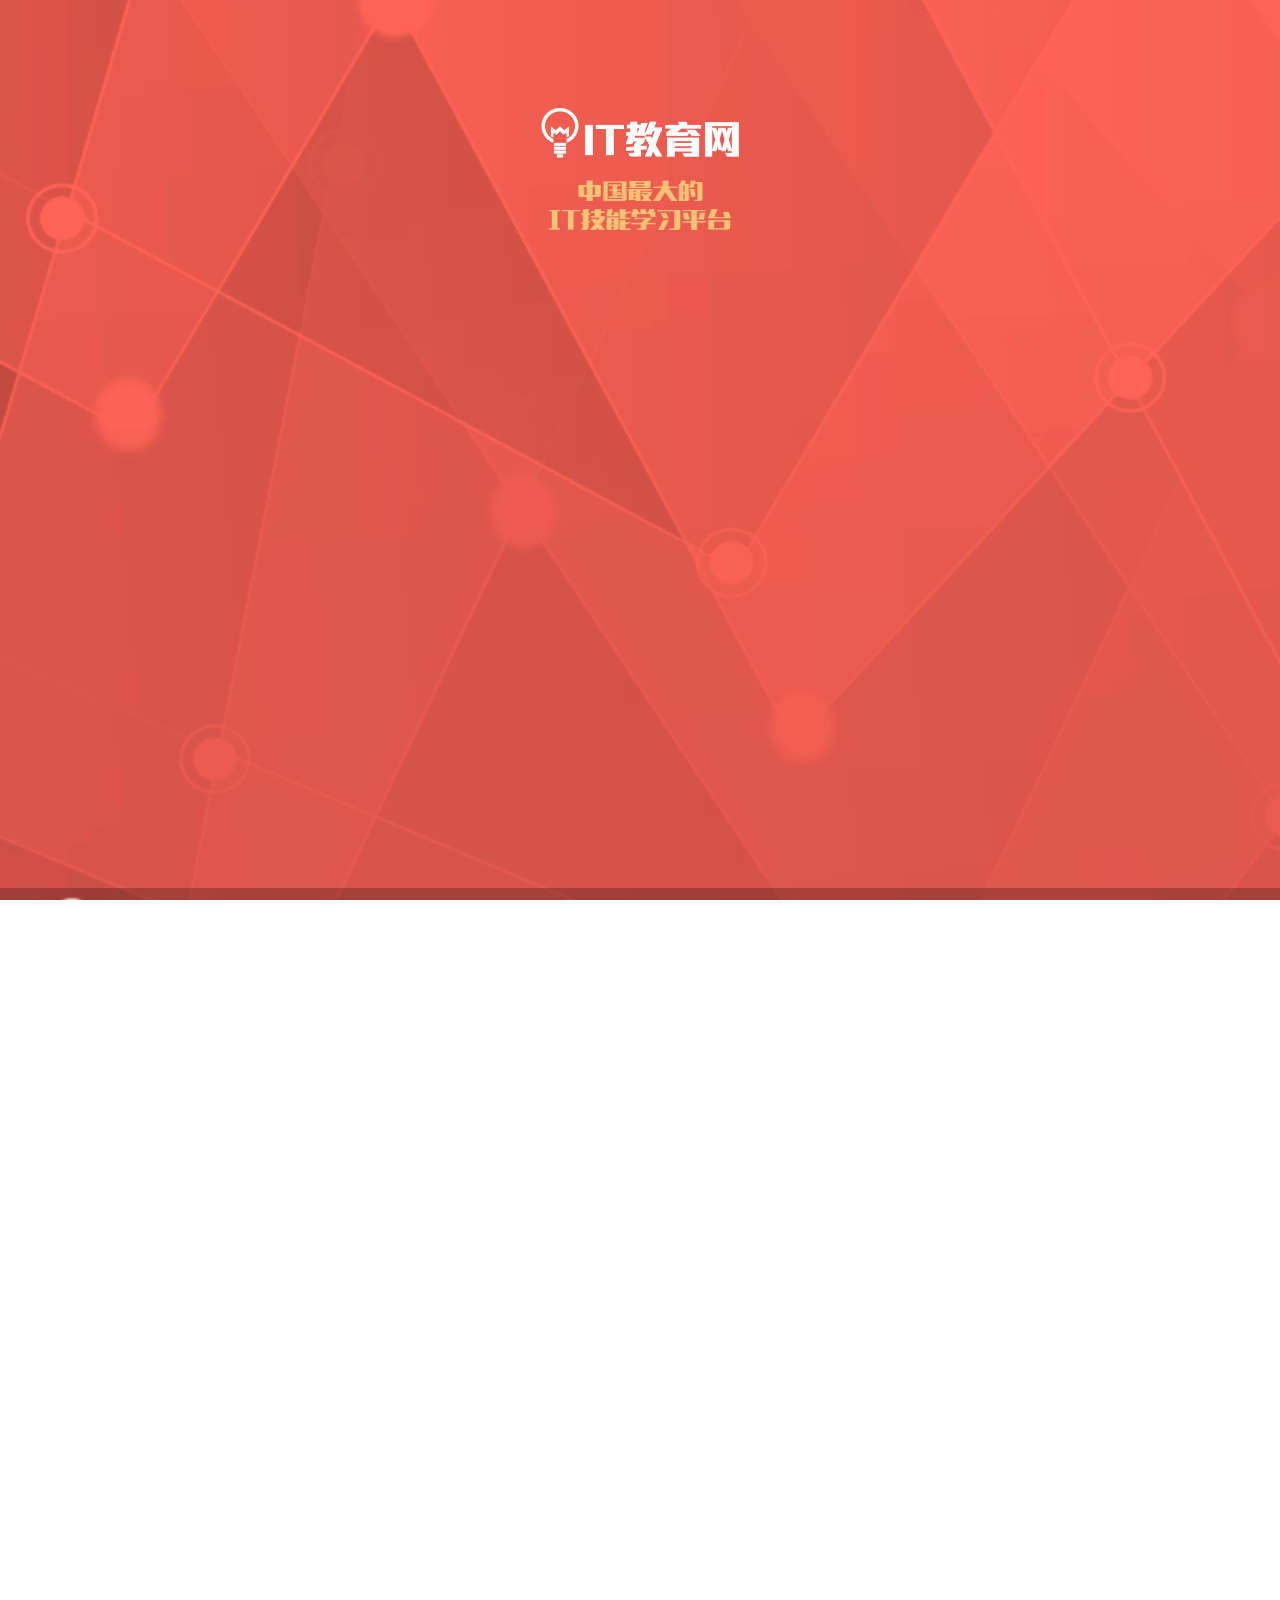
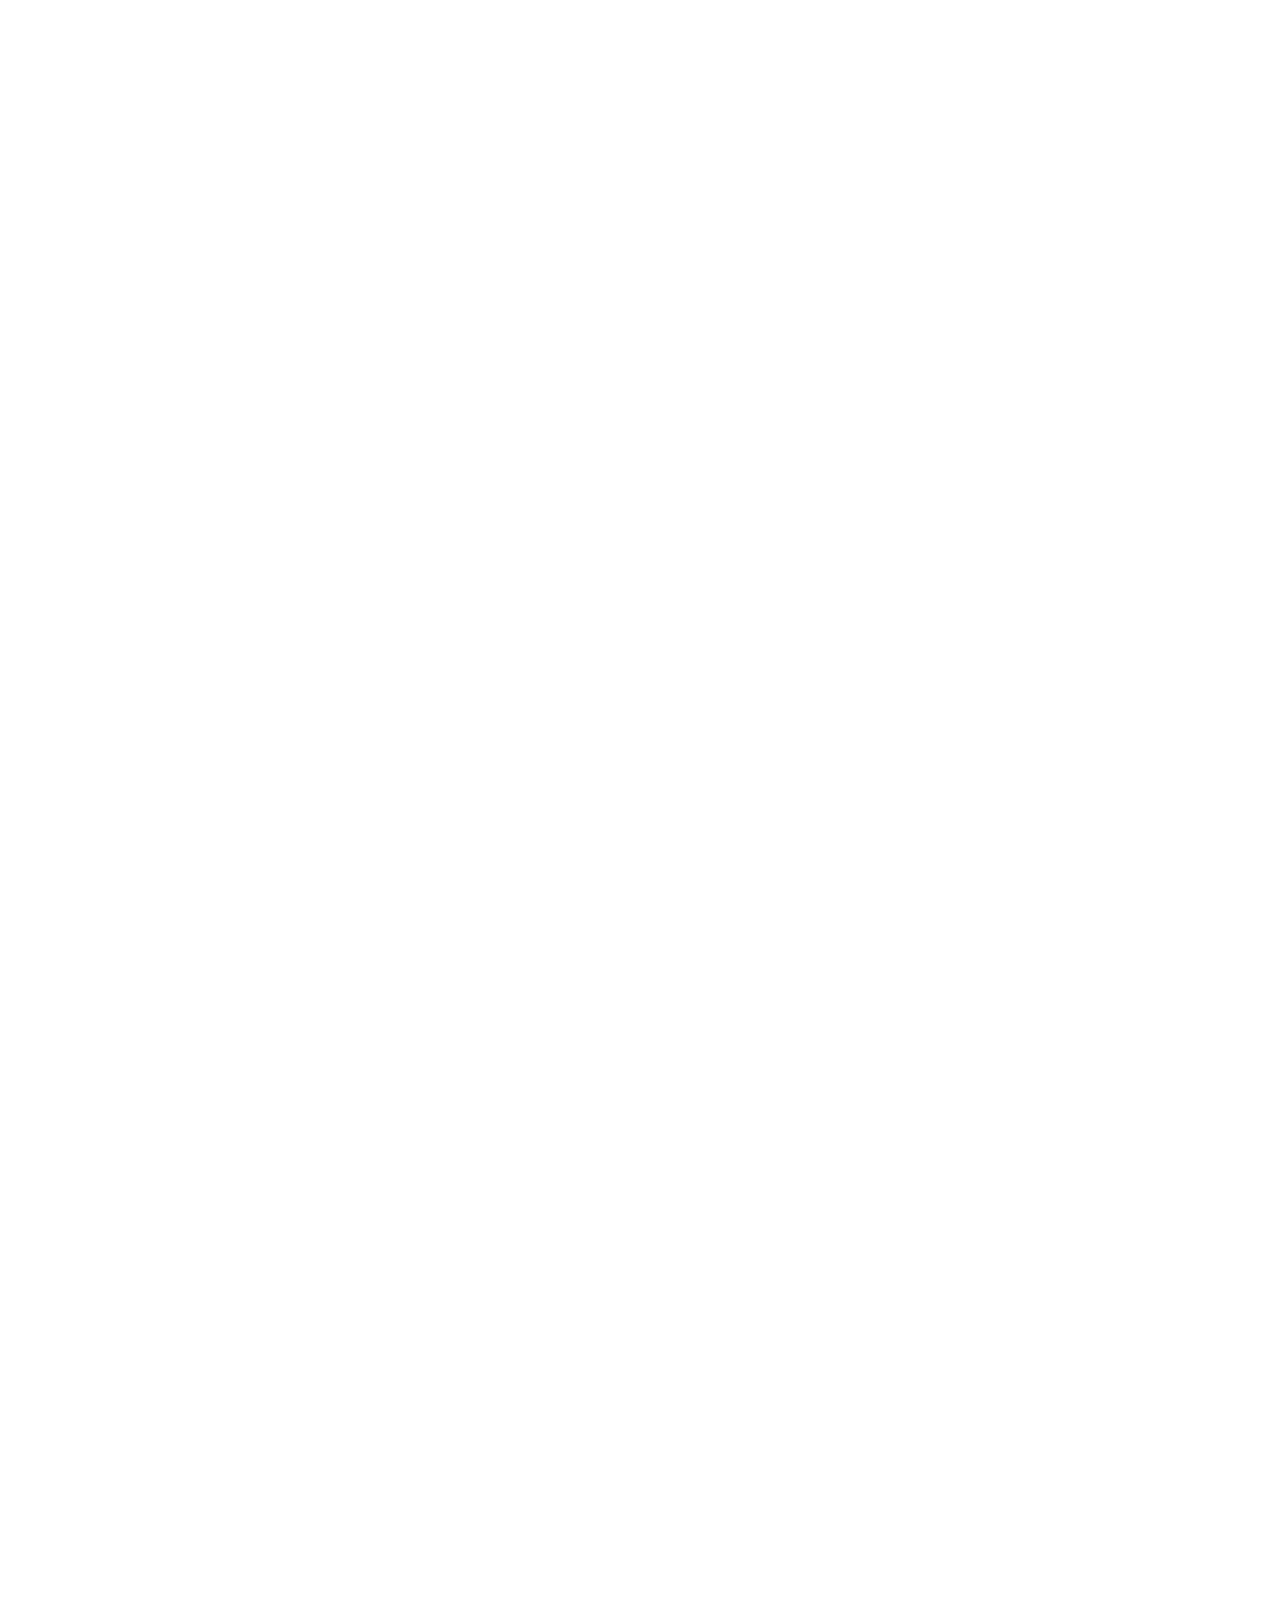
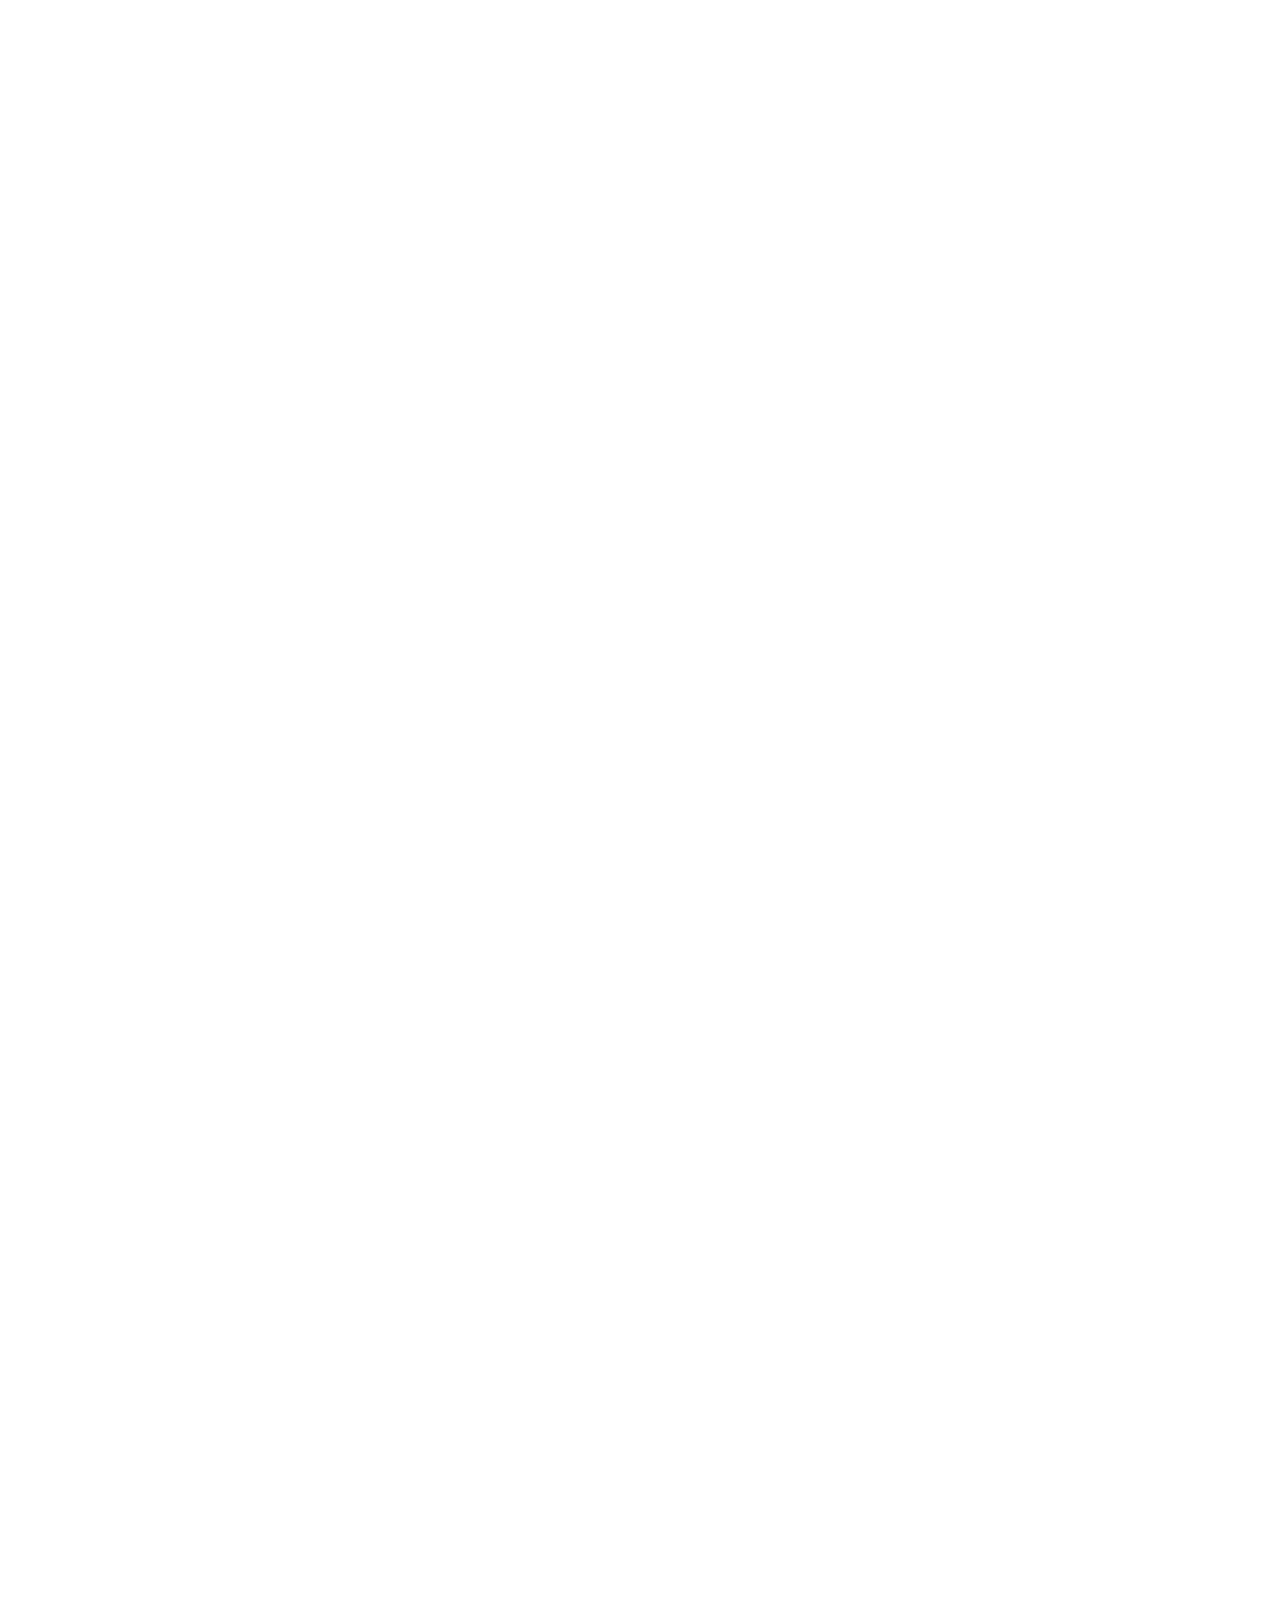
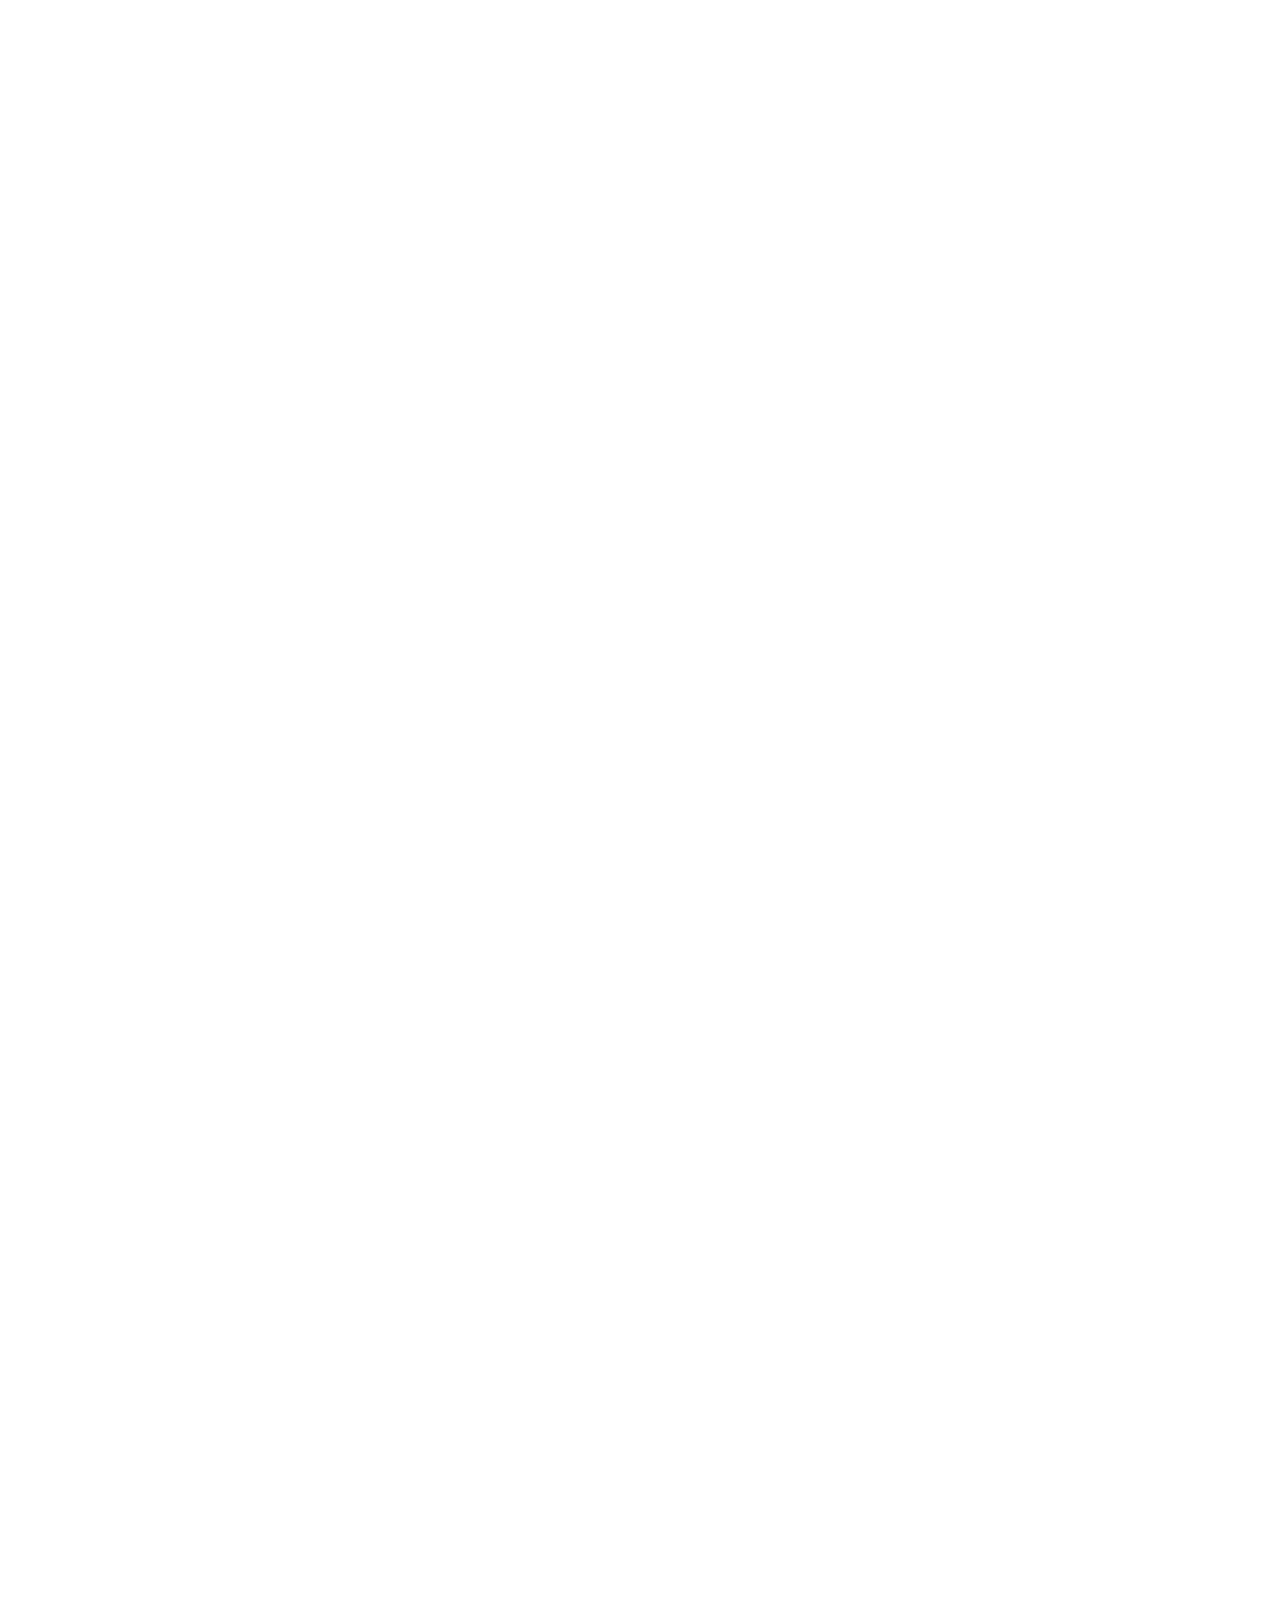
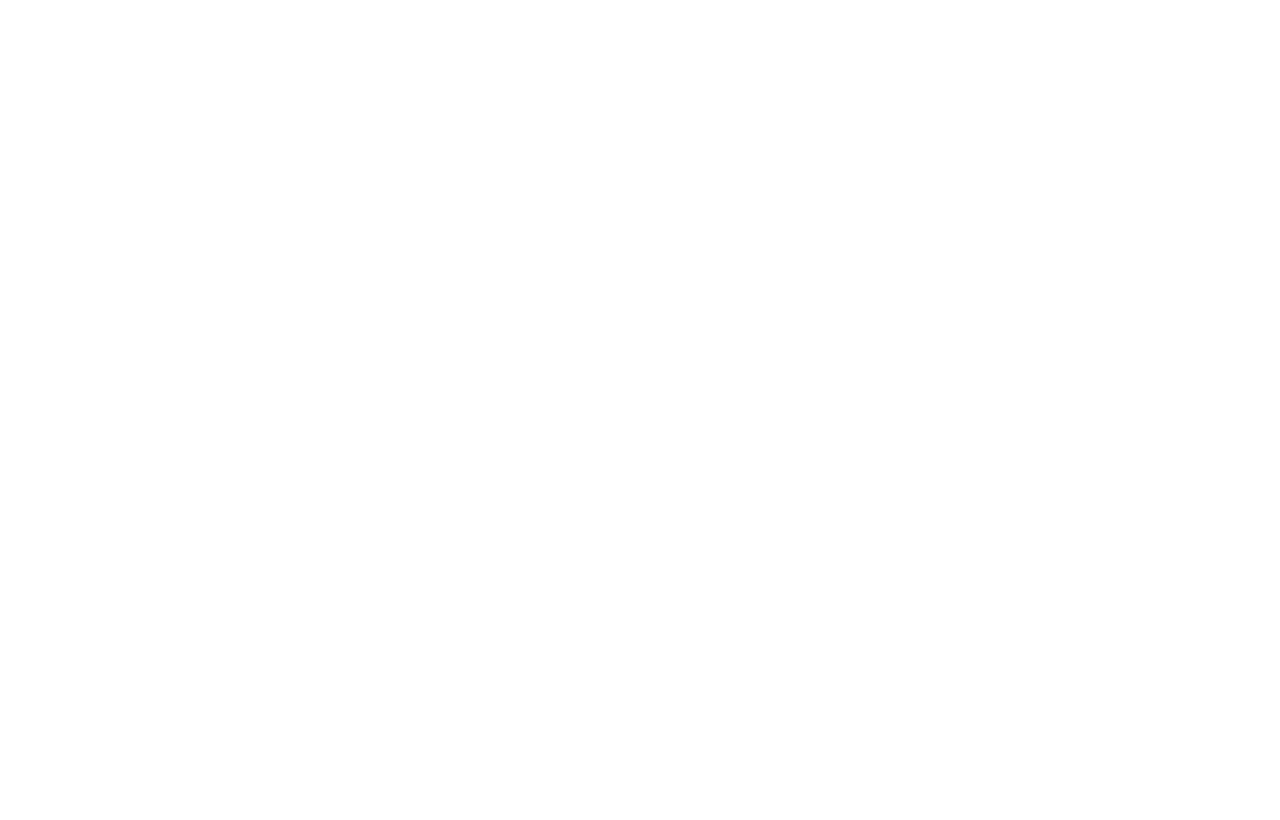
<file: index.html>
<!DOCTYPE html>
<html lang="en">
<head>
  <meta charset="UTF-8">
  <meta name="viewport" content="width=device-width, minimum-scale=1, maximum-scale=1">
  <title>IT教育网</title>
  <!--载入所有组件资源-->
  <script src="js/lib/jquery.js"></script>
  <script src="js/lib/jquery.fullPage.js"></script>

  <!--加载H5对象进行内容管理-->
  <link rel="stylesheet" href="css/h5.css">
  <script src="js/h5.js"></script>

  <link rel="stylesheet" href="css/H5_loading.css">
  <script src="js/H5_loading.js"></script>

  <style>
    body {
      margin: 0;
      padding: 0;
    }

    .H5_page {
      background-image: url('imgs/page_bg.png');
    }

    .H5_page_face {
      background-image: url('imgs/face_bg.png');
    }

    .h5_component_name_slogan {
      animation: rock 2s infinite 2s;
    }

    .h5_component_name_caption {
      background-image: url('imgs/page_caption_bg.png');
      width: 283px;
      height: 160px;
      text-align: center;
      font-size: 20px;
      color: #ffffff;
      line-height: 140px;
    }

    .h5_component_name_back {
      animation: back 2s infinite 2s;
      top: 30px;
    }

    @keyframes back {
      50% {
        top: 20px
      }
    }

    @keyframes rock {
      0% {
        transform: rotate(0deg)
      }
      5% {
        transform: rotate(3deg)
      }
      10% {
        transform: rotate(-4deg)
      }
      15% {
        transform: rotate(3deg)
      }
      20% {
        transform: rotate(-2deg)
      }
      25% {
        transform: rotate(1deg)
      }
      30% {
        transform: rotate(-1deg)
      }
      70% {
        transform: rotate(0deg)
      }
      100% {
        transform: rotate(0deg)
      }
    }
  </style>

</head>
<body>

<div class="loading">
  <div class="double-bounce1"></div>
  <div class="double-bounce2"></div>
  <div id="rate">0%</div>
</div>

<!--载入H5组件相关资源-->
<script>
  var res = ['Base', 'Bar', 'Bar_v', 'Point', 'Polyline', 'Radar', 'Pie', 'Ring'];
  var html = [];
  for (s in res) {
    html.push('\<script src="js/H5Component' + res[s] + '.js"><\/script>');
    html.push('<link rel="stylesheet" href="css/H5Component' + res[s] + '.css">');
  }
  document.write(html.join(''));
</script>

<script>
  $(function () {
    var H5 = new h5();
    H5.whenAddPage = function () {
      this.addComponent('slide_up', {
        bg: 'imgs/footer.png',
        css: {opacity: 0, left: 0, bottom: -20, width: '100%', height: '20px', zIndex: 999},
        animateIn: {opacity: 1, bottom: '-1px'},
        animateOut: {opacity: 0, bottom: '-20px'},
        delay: 500
      });
    };
    H5
      .addPage('face')
      .addComponent('logo', {
        center: true,
        width: 395,
        height: 130,
        bg: 'imgs/face_logo.png',
        css: {opacity: 0},
        animateIn: {top: 100, opacity: 1},
        animateOut: {top: 0, opacity: 0}
      })
      .addComponent('slogan', {
        center: true,
        width: 365,
        height: 99,
        bg: 'imgs/face_slogan.png',
        css: {opacity: 0, top: 180},
        animateIn: {left: '50%', opacity: 1},
        animateOut: {left: '0%', opacity: 0},
        delay: 500
      })
      .addComponent('face_img_left', {
        width: 370,
        height: 493,
        bg: 'imgs/face_img_left.png',
        css: {opacity: 0, left: -50, bottom: -50},
        animateIn: {opacity: 1, left: 0, bottom: 0},
        animateOut: {opacity: 0, left: -50, bottom: -50},
        delay: 1000
      })
      .addComponent('face_img_left', {
        width: 276,
        height: 449,
        bg: 'imgs/face_img_right.png',
        css: {opacity: 0, right: -50, bottom: -50},
        animateIn: {opacity: 1, right: 0, bottom: 0},
        animateOut: {opacity: 0, right: -50, bottom: -50},
        delay: 1000
      })

      .addPage()
      .addComponent('caption', {text: '核心理念'})
      .addComponent('text', {
        width: 500,
        height: 30,
        center: true,
        text: 'IT教育网=只学有用的',
        css: {opacity: 0, textAlign: 'center', color: 'red', fontSize: '26px'},
        animateIn: {opacity: 1, top: 110},
        animateOut: {opacity: 0, top: 240}
      })
      .addComponent('description', {
        center: true,
        width: 481,
        height: 295,
        bg: 'imgs/description_bg.gif',
        css: {
          opacity: 0,
          padding: '15px 10px 10px 10px',
          color: '#fff',
          fontSize: '15px',
          lineHeight: '18px',
          textAlign: 'justify',
          top: 280
        },
        text: '2013年，IT教育网的诞生引领中国IT职业从教育进入新时代；高质量实战课程、全新教学模式、实时互动学习，以领先优势打造行业品牌；迄今为止，IT教育网已成为中国规模最大、互动性最高的IT技能学习平台。',
        animateIn: {opacity: 1, top: 160},
        animateOut: {opacity: 0, top: 280},
        delay: 1000
      })
      .addComponent('people', {
        center: true,
        width: 515,
        height: 305,
        bg: 'imgs/p1_people.png',
        css: {
          opacity: 0,
          bottom: 0
        },
        animateIn: {opacity: 1, bottom: 40},
        animateOut: {opacity: 0, bottom: 0},
        delay: 500
      })

      .addPage()
      .addComponent('caption', {text: '课程分布方向'}) //polyline
      .addComponent('msg', {
        text: '前端开发课程占到40%',
        css: {
          opacity: 0,
          top: 140,
          textAlign: 'center',
          width: '100%',
          color: '#ff7676'
        },
        animateIn: {opacity: 1},
        animateOut: {opacity: 0},
        delay: 500
      })
      .addComponent('polyline', {
        type: 'polyline',
        width: 500,
        height: 440,
        data: [
          ['JavaScript', 0.4, '#ff7676'],
          ['HTML/CSS', 0.3],
          ['JQuery', 0.1],
          ['Vue', 0.5],
        ],
        css: {
          top: -200,
          opacity: 0
        },
        animateIn: {
          top: 200,
          opacity: 1
        },
        animateOut: {
          top: -200,
          opacity: 0
        },
        center: true,
      })

      .addPage()
      .addComponent('caption', {text: '移动开发课程'}) //pie
      .addComponent('msg', {
        text: '移动课程JavaScript占到40%',
        css: {
          opacity: 0,
          top: 140,
          textAlign: 'center',
          width: '100%',
          color: '#ff7676'
        },
        animateIn: {opacity: 1},
        animateOut: {opacity: 0},
        delay: 500
      })
      .addComponent('pie', {
        type: 'pie',
        width: 400,
        height: 400,
        data: [
          ['JavaScript', 0.4, '#ff7676'],
          ['HTML/CSS', 0.2],
          ['Bootstrap', 0.05],
          ['JQuery', 0.2],
          ['Vue', 0.15],
        ],
        css: {
          top: 200,
          opacity: 0
        },
        animateIn: {
          top: 200,
          opacity: 1
        },
        animateOut: {
          top: -200,
          opacity: 0
        },
        center: true
      })

      .addPage()
      .addComponent('caption', {text: '前端开发课程'}) //bar
      .addComponent('msg', {
        text: '前端课程JavaScript占到40%',
        css: {
          opacity: 0,
          top: 140,
          textAlign: 'center',
          width: '100%',
          color: '#ff7676'
        },
        animateIn: {opacity: 1},
        animateOut: {opacity: 0},
        delay: 500
      })
      .addComponent('bar', {
        type: 'bar',
        width: 500,
        height: 540,
        data: [
          ['JavaScript', 0.4, '#ff7676'],
          ['HTML/CSS', 0.35],
          ['JQuery', 0.25],
          ['Vue', 0.21],
          ['node', 0.22]
        ],
        css: {
          top: -200,
          opacity: 0
        },
        animateIn: {
          top: 200,
          opacity: 1
        },
        animateOut: {
          top: -200,
          opacity: 0
        },
        center: true,
        delay: 1000
      })

      .addPage()
      .addComponent('caption', {text: '后端开发课程'}) //radar
      .addComponent('msg', {
        text: '前端课程JavaScript占到40%',
        css: {
          opacity: 0,
          top: 140,
          textAlign: 'center',
          width: '100%',
          color: '#ff7676'
        },
        animateIn: {opacity: 1},
        animateOut: {opacity: 0},
        delay: 500
      })
      .addComponent('radar', {
        type: 'radar',
        width: 400,
        height: 400,
        data: [
          ['JavaScript', 0.8, '#ff7676'],
          ['HTML/CSS', 0.9],
          ['Bootstrap', 0.3],
          ['JQuery', 0.6],
          ['Vue', 0.8],
        ],
        css: {
          top: 200,
          opacity: 0
        },
        animateIn: {
          top: 200,
          opacity: 1
        },
        animateOut: {
          top: -200,
          opacity: 0
        },
        center: true
      })

      .addPage()
      .addComponent('caption', {text: '课程难度分布'}) //point
      .addComponent('msg', {
        text: '前端课程JavaScript占到40%',
        css: {
          opacity: 0,
          top: 140,
          textAlign: 'center',
          width: '100%',
          color: '#ff7676'
        },
        animateIn: {opacity: 1},
        animateOut: {opacity: 0},
        delay: 500
      })
      .addComponent('point', {
        type: 'point',
        width: 200,
        height: 200,
        data: [
          ['A项', 0.4, 'yellow'],
          ['B项', 0.2, 'blue', 0, '-60%'],
          ['C项', 0.25, 'green', 0, '120%'],
        ],
        css: {
          bottom: 0,
          opacity: 0
        },
        animateIn: {
          bottom: '30%',
          opacity: 1
        },
        animateOut: {
          bottom: 0,
          opacity: 0
        },
        center: true
      })

      .addPage('tall')
      .addComponent('logo', {
        center: true,
        width: 359,
        height: 129,
        bg: 'imgs/tail_logo.png',
        css: {top: 210, opacity: 0},
        animateIn: {opacity: 1, top: 210},
        animateOut: {opacity: 0, top: 240}
      })
      .addComponent('slogan', {
        center: true,
        width: 314,
        height: 446,
        bg: 'imgs/tail_slogan.png',
        css: {top: 280, opacity: 0},
        animateIn: {opacity: 1, left: '50%'},
        animateOut: {opacity: 0, left: 0},
        delay: 500
      })
      .addComponent('share', {
        width: 128,
        height: 120,
        bg: 'imgs/tail_share.png',
        css: {top: 110, right: 110, opacity: 0},
        animateIn: {opacity: 1, top: 10, right: 10},
        animateOut: {opacity: 0, top: 110, right: 110},
        delay: 1000
      })
      .addComponent('back', {
        width: 52,
        height: 50,
        bg: 'imgs/tail_back.png',
        center: true,
        css: {top: 110, right: 110, opacity: 0},
        animateIn: {opacity: 1, top: 10, right: 10},
        animateOut: {opacity: 0, top: 110, right: 110},
        delay: 1000,
        onclick: function () {
          $.fn.fullpage.moveTo(1);
        }
      })

      .loader(['imgs/description_bg.gif', 'imgs/face_bg.png', 'imgs/face_img_left.png', 'imgs/face_img_right.png', 'imgs/face_logo.png', 'imgs/face_slogan.png', 'imgs/footer.png', 'imgs/p1_people.png', 'imgs/page_bg.png', 'imgs/page_caption_bg.png', 'imgs/tail_logo.png', 'imgs/tail_share.png', 'imgs/tail_slogan.png'], 1);
  });
</script>
</body>
</html>
</file>
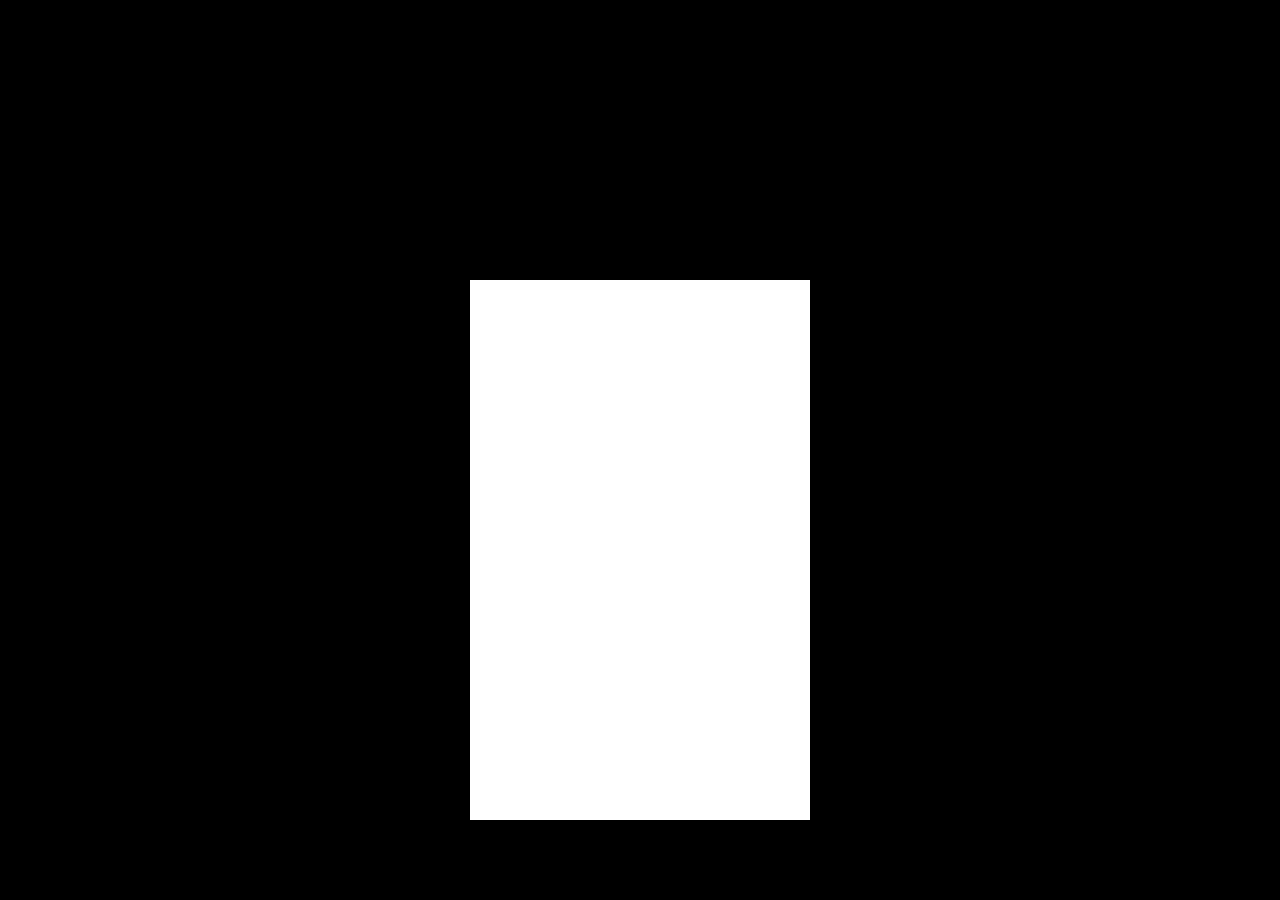
<file: test/test-componentBar.html>
<!DOCTYPE html>
<html lang="en">
<head>
    <meta charset="UTF-8">
    <title>Title</title>
    <script src="../js/lib/jquery.js"></script>
    <script src="../js/H5ComponentBase.js"></script>
    <link rel="stylesheet" href="../css/H5ComponentBase.css">

    <link rel="stylesheet" href="../css/H5ComponentBar.css">
    <script src="../js/H5ComponentBar.js"></script>


</head>
<style>
    body {
        margin: 0;
        padding: 0;
        background-color: #000000;
        font-size: 12px;
    }

    .iphone {
        width: 340px;
        height: 540px;
        background-color: #ffffff;
        margin: 100px auto;
        position: absolute;
        left: 50%;
        top: 50%;
        transform: translate(-50%, -50%);
    }

</style>
<body>
<div class="iphone">

</div>
<script>
    var cfg = {
        type: 'bar',
        width: 400,
        height: 540,
        data: [
            ['JavaScript', 0.4, '#ff7676'],
            ['HTML/CSS', 0.2],
            ['JQuery', 0.2],
            ['Vue', 0.2],
            ['node', 0.2]
        ],
        css: {
            top: -200,
            opacity: 0
        },
        animateIn: {
            top: 200,
            opacity: 1
        },
        animateOut: {
            top: -200,
            opacity: 0
        },
        center: true
    };
    var h5 = new H5ComponentBar('bar', cfg);
    $('.iphone').append(h5);
    var leave = true;
    $('body').click(function () {
        leave = !leave;
        $('.H5_component').trigger(leave ? 'onLeave' : 'onLoad');
    });
</script>
</body>
</html>
</file>
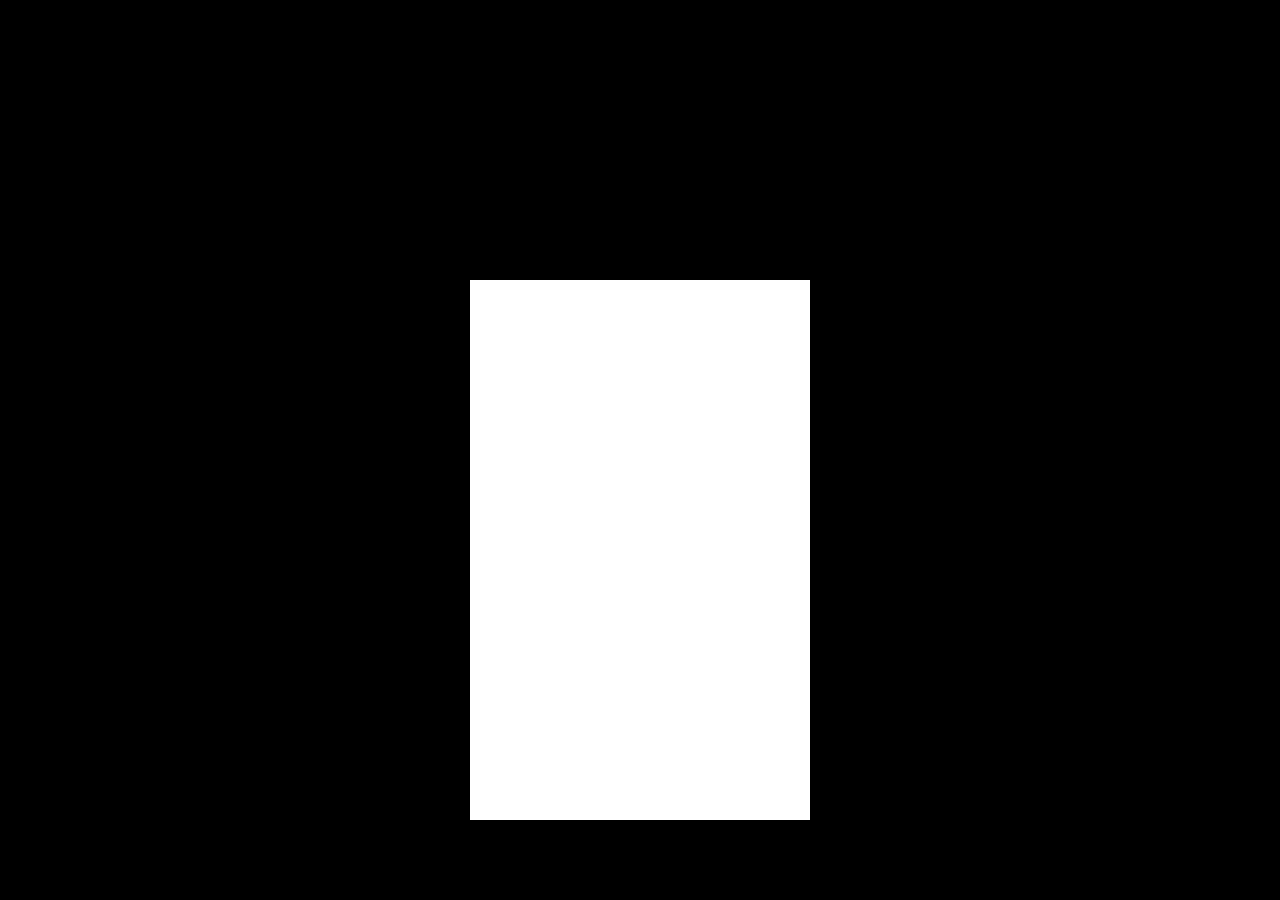
<file: test/test-componentPie.html>
<!DOCTYPE html>
<html lang="en">
<head>
  <meta charset="UTF-8">
  <title>Title</title>
  <script src="../js/lib/jquery.js"></script>
  <script src="../js/H5ComponentBase.js"></script>
  <link rel="stylesheet" href="../css/H5ComponentBase.css">

  <link rel="stylesheet" href="../css/H5ComponentPie.css">
  <script src="../js/H5ComponentPie.js"></script>


</head>
<style>
  body {
    margin: 0;
    padding: 0;
    background-color: #000000;
    font-size: 12px;
  }

  .iphone {
    width: 340px;
    height: 540px;
    background-color: #ffffff;
    margin: 100px auto;
    position: absolute;
    left: 50%;
    top: 50%;
    transform: translate(-50%, -50%);
  }

</style>
<body>
<div class="iphone">

</div>
<script>
  var cfg = {
    type: 'pie',
    width: 400,
    height: 400,
    data: [
      ['JavaScript', 0.4, '#ff7676'],
      ['HTML/CSS', 0.2],
      ['Bootstrap', 0.05],
      ['JQuery', 0.2],
      ['Vue', 0.15],
    ],
    css: {
      top: 200,
      opacity: 0
    },
    animateIn: {
      top: 200,
      opacity: 1
    },
    animateOut: {
      top: -200,
      opacity: 0
    },
    center: true
  };
  var h5 = new H5ComponentPie('pie', cfg);
  $('.iphone').append(h5);
  var leave = true;
  $('body').click(function () {
    leave = !leave;
    $('.H5_component').trigger(leave ? 'onLeave' : 'onLoad');
  });
</script>
</body>
</html>
</file>
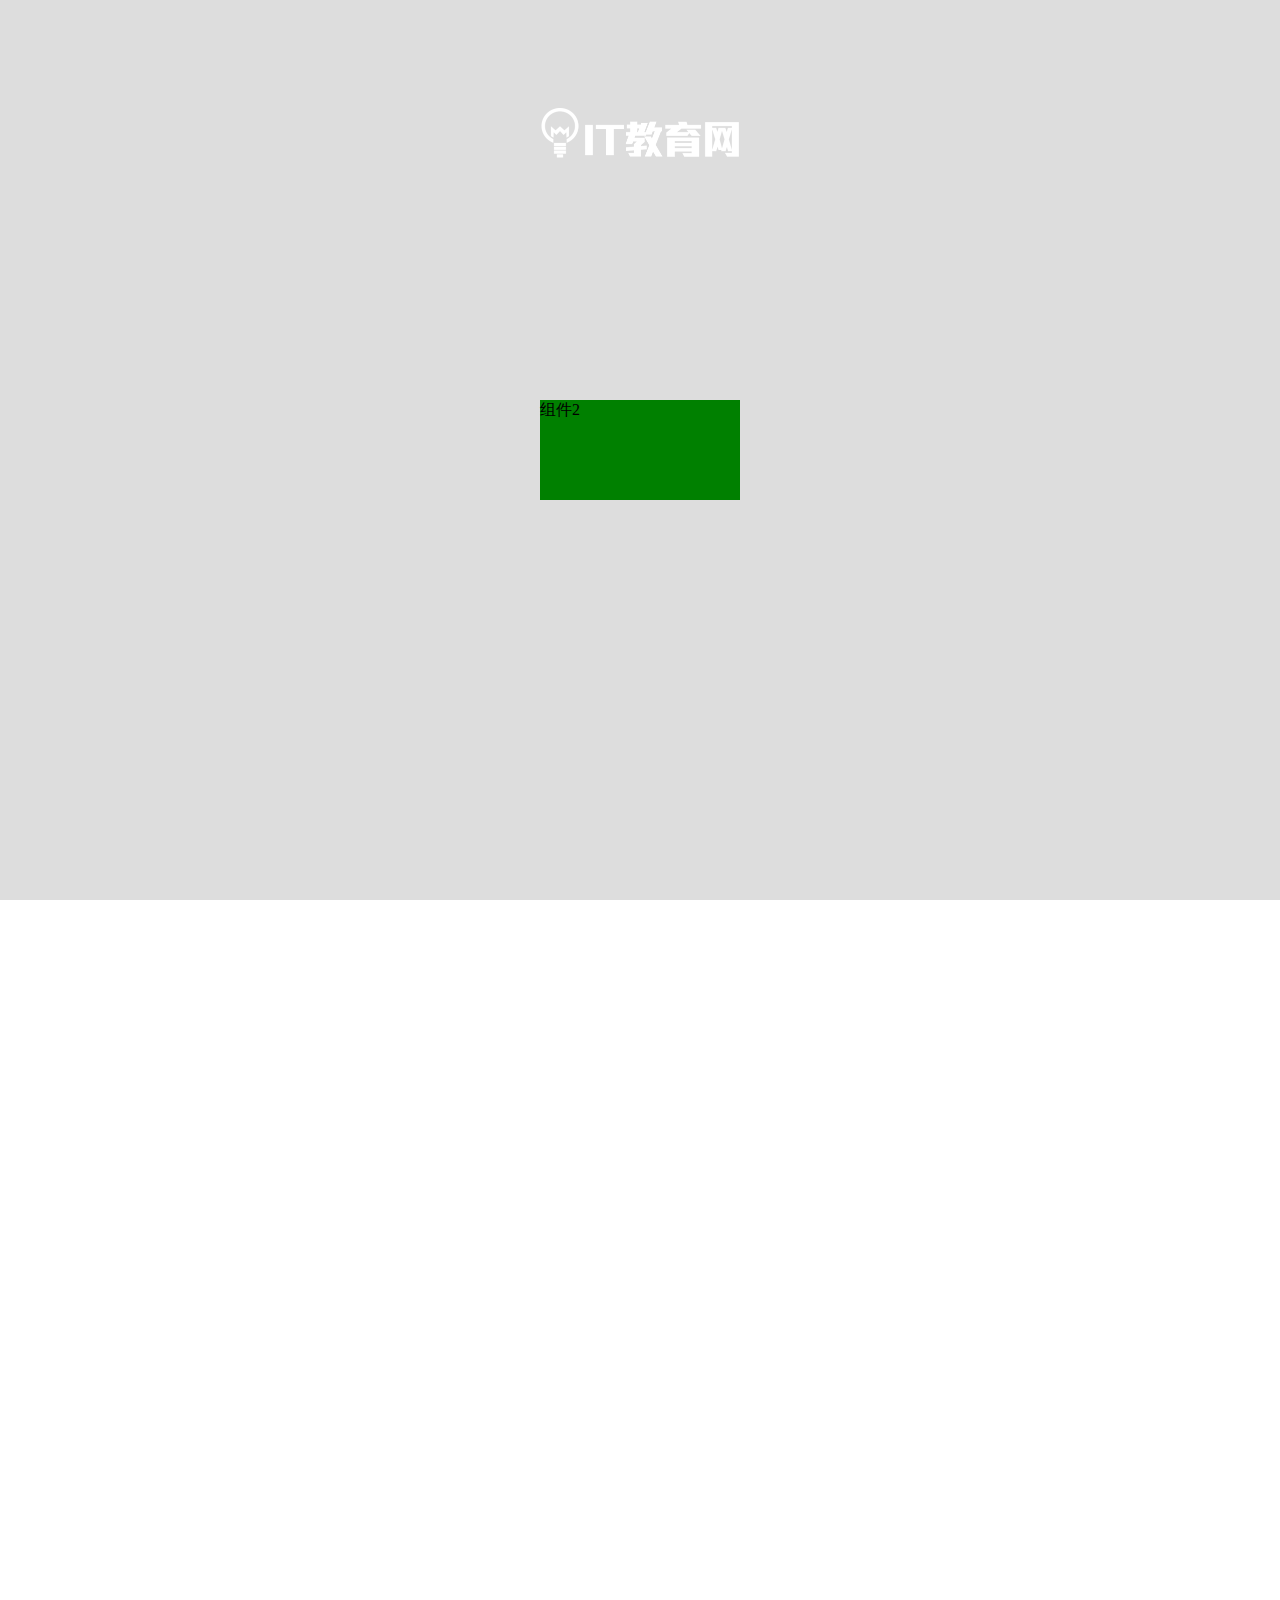
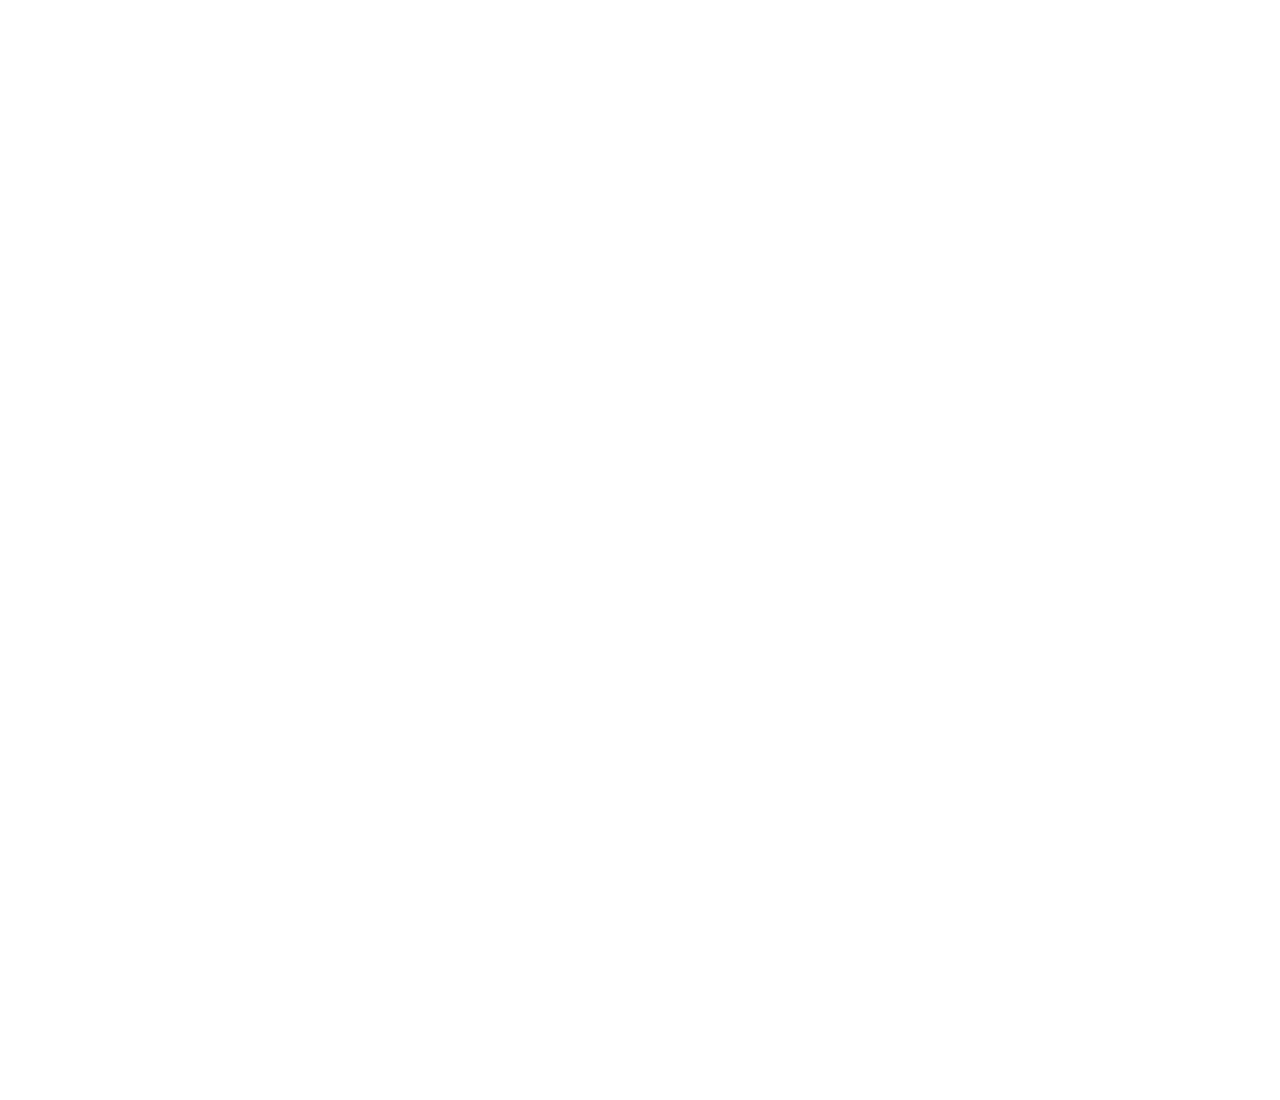
<file: test/test-H5.html>
<!DOCTYPE html>
<html lang="en">
<head>
  <meta charset="UTF-8">
  <title>Title</title>
  <!--基本资源库-->
  <script src="../js/lib/jquery.js"></script>
  <script src="../js/lib/jquery.fullPage.js"></script>
  <script src="../js/lib/jquery-ui.min.js"></script>
  <!--H5对象资源-->
  <link rel="stylesheet" href="../css/h5.css">
  <script src="../js/h5.js"></script>

  <link rel="stylesheet" href="../css/H5ComponentBase.css">
  <script src="../js/H5ComponentBase.js"></script>
  <style>
    body {
      padding: 0;
      margin: 0;
    }
  </style>
</head>

<body>
<!--测试内容组织功能.以及fullpage页面切换&组件切换-->
<script>
  var H5 = new h5();
  H5
    .addPage('page1')
    .addComponent('logo', {
      center: true,
      width: 395,
      height: 130,
      bg: '../imgs/face_logo.png',
      css: {opacity: 0},
      animateIn: {top: 100, opacity: 1},
      animateOut: {top: 0, opacity: 0}
    })
    .addComponent('cmp2', {
      text: '组件2',
      width: 400,
      height: 200,
      css: {
        background: 'green',
        top: 400
      },
      center: true
    })
    .addPage('page2')
    .addPage('page3')
    .loader();
</script>
</body>
</html>
</file>
<file: css/h5.css>
.H5 {
    height: 100%;
}
.H5_page {
    position: relative;
    width: 100%;
    height: 100%;
    background-color: #dddddd;
    background-size:100%;
    background-repeat: no-repeat;
}
</file>
<file: css/H5_loading.css>
/* loading动画样式 */
body {
  position: fixed;
  width: 100%;
  height: 100%;
}

.loading #rate {
  font-size: 9px;
  width: 100%;
  text-align: center;
  height: 20px;
  line-height: 20px;
  color: #0062e0;
  position: absolute;
  top: 100%;
}

.loading {
  width: 60px;
  height: 60px;
  position: relative;
  margin: -30px auto;
  top: 50%;
}

.double-bounce1, .double-bounce2 {
  width: 100%;
  height: 100%;
  border-radius: 50%;
  background-color: #0062e0;
  left: 0;
  top: 0;
  position: absolute;
  opacity: .6;
}
.double-bounce1 {
  animation: bounce 2s infinite ease-in-out 0s;
}
.double-bounce2 {
  animation: bounce2 2s infinite ease-in-out 0s;
}
@keyframes bounce {
  0%, 100% {
    transform: scale(0);
  }
  50% {
    transform: scale(1);
  }
}
@keyframes bounce2 {
  0%, 100% {
    transform: scale(1);
  }
  50% {
    transform: scale(0);
  }
}
</file>
<file: css/H5ComponentBase.css>
.H5_component {
    background-size: 100%;
    background-repeat: no-repeat;
    position: absolute;
}
</file>
<file: css/H5ComponentBar.css>
.h5_component_bar .line {
    margin-bottom: 15px;
}

.h5_component_bar .line .name {
    width: 80px;
    display: inline-block;
    vertical-align: top;
    margin-right: 5px;
}

.h5_component_bar .line .rate {
    height: 15px;
    display: inline-block;
    vertical-align: top;
    position: relative;
    margin-right: 5px;
}

.h5_component_bar .line .bg {
    transition: all 1s 1s;
    position: absolute;
    left: 0;
    top: 0;
    width: 0;
    height: 100%;
    background-color: #99c0ff;
    border-radius: 3px;
}

.h5_component_bar .line .per {
    opacity: 0;
    display: inline-block;
    vertical-align: top;
    transition: all 1s 2s;
}

.h5_component_bar_load .rate .bg {
    width: 100%;
}
.h5_component_bar_load .line .per {
    opacity: 1;
}
.h5_component_bar_leave .line .per {
    opacity: 0;
}

.h5_component_bar_leave .rate .bg {
    width: 0;
}
</file>
<file: css/H5ComponentPie.css>
/*饼图*/

.h5_component_pie canvas {
  width: 100%;
  height: 100%;
  position: absolute;
  top: 0;
  left: 0;
}

.h5_component_pie .text {
  position: absolute;
  transition: all 1s;
  z-index: 99;
  height: 24px;
}
</file>
